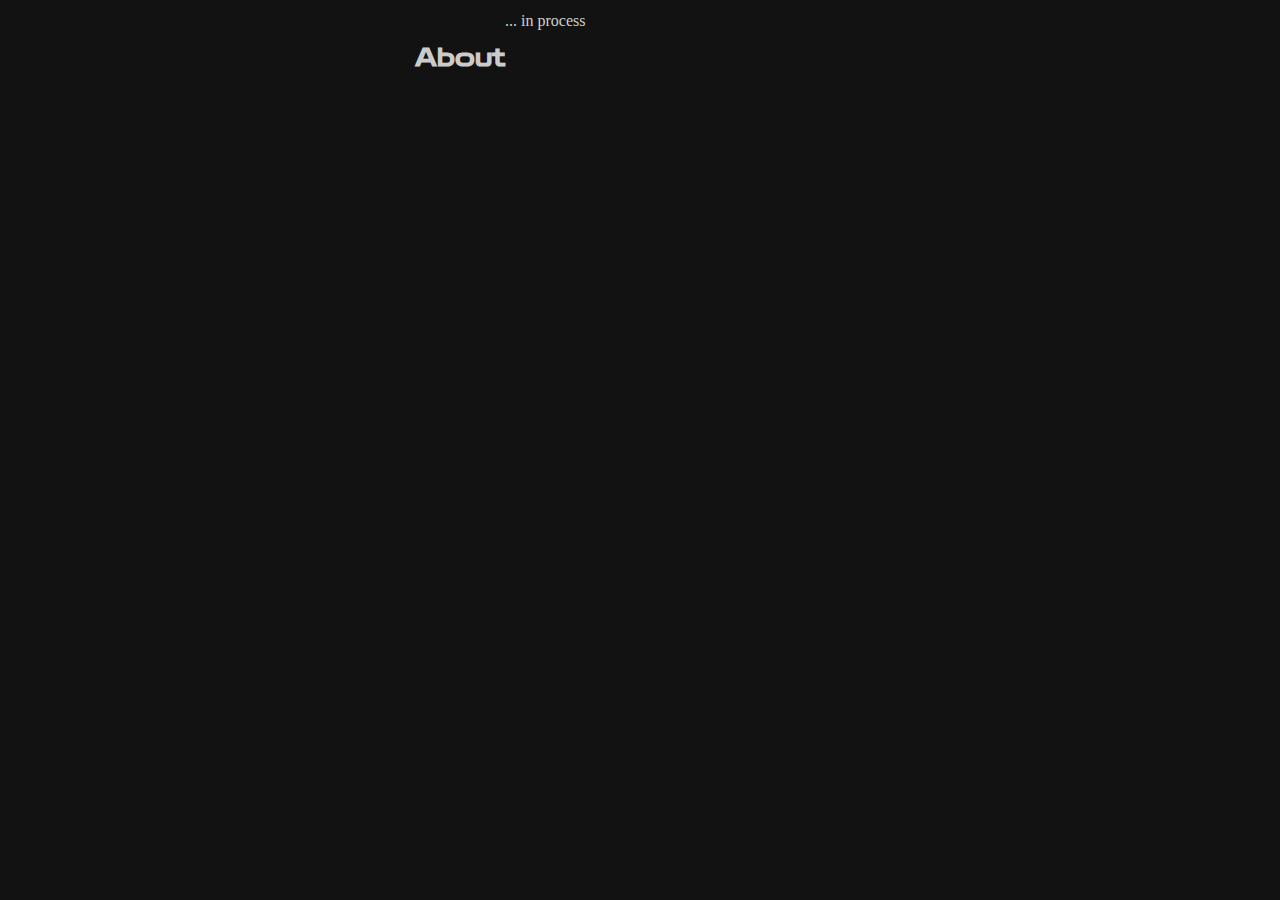
<file: subpages/about/index.html>
<!doctype html>
<html lang="de">

<head>
    <meta charset="utf-8" />
    <meta name="viewport" content="width=device-width, initial-scale=1" />
    <link rel="stylesheet" href="/style.css" />
    <title>About | Moritz Minoa</title>
</head>

<body>

    <header>
        <nav class="navigation">
            <ul class="navList">
                <li><a href="../../">Home</a></li>
                <li><a href="../about/" aria-current="page">About</a></li>
                <li><a href="../djing/">DJing</a></li>
                <li><a href="../production/">Production</a></li>
                <li><a href="../live/">Gigs & Live</a></li>
            </ul>
        </nav>
    </header>

    <main class="page">
        <h1>About</h1>
        <p>... in process</p>
    </main>

</body>

</html>
</file>
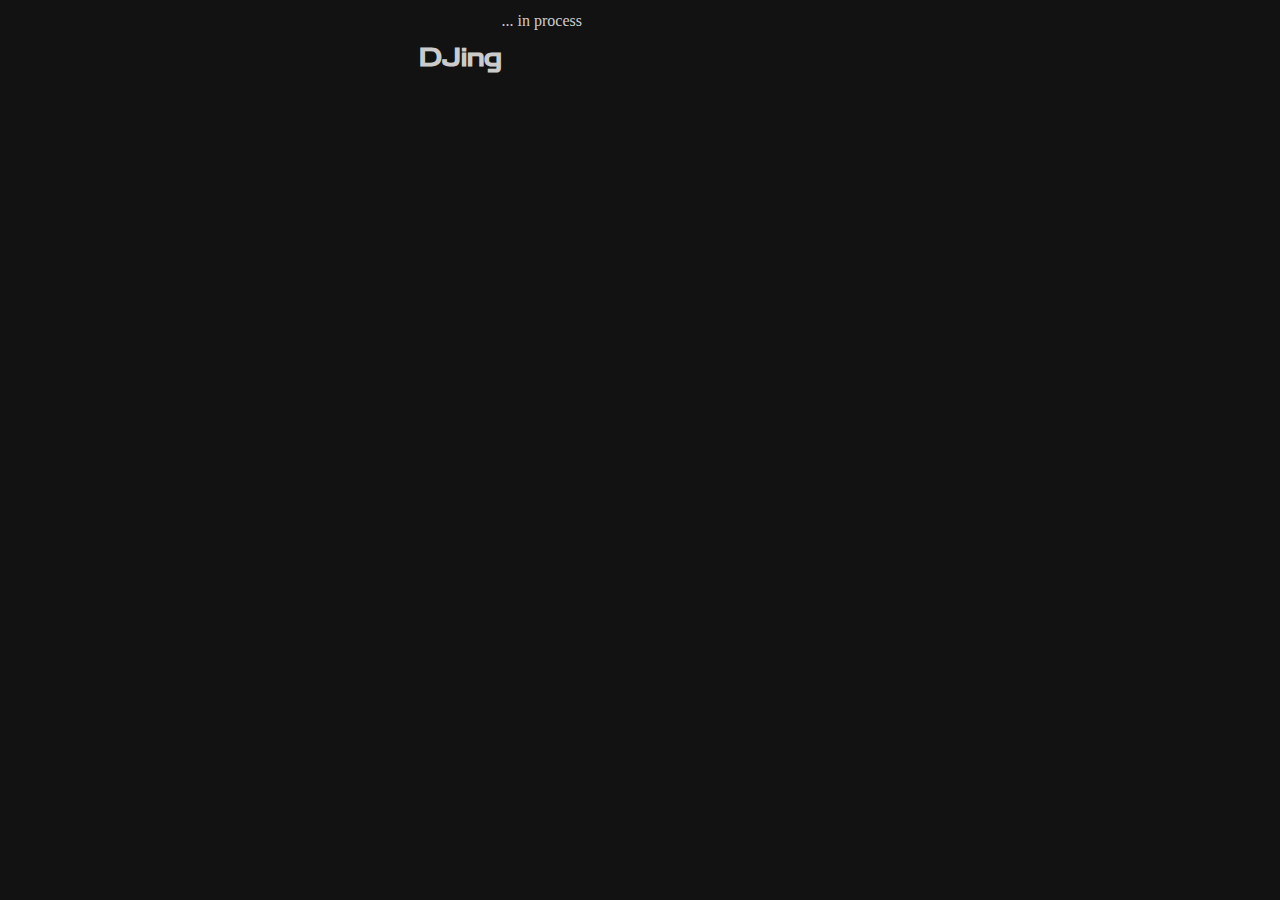
<file: subpages/djing/index.html>
<!doctype html>
<html lang="de">

<head>
    <meta charset="utf-8" />
    <meta name="viewport" content="width=device-width, initial-scale=1" />
    <link rel="stylesheet" href="/style.css" />
    <title>DJing | Moritz Minoa</title>
</head>

<body>

    <header>
        <nav class="navigation">
            <ul class="navList">
                <li><a href="../../">Home</a></li>
                <li><a href="../about/">About</a></li>
                <li><a href="../djing/" aria-current="page">DJing</a></li>
                <li><a href="../production/">Production</a></li>
                <li><a href="../live/">Gigs & Live</a></li>
            </ul>
        </nav>
    </header>

    <main class="page">
        <h1>DJing</h1>
        <p>... in process</p>
    </main>

</body>

</html>
</file>
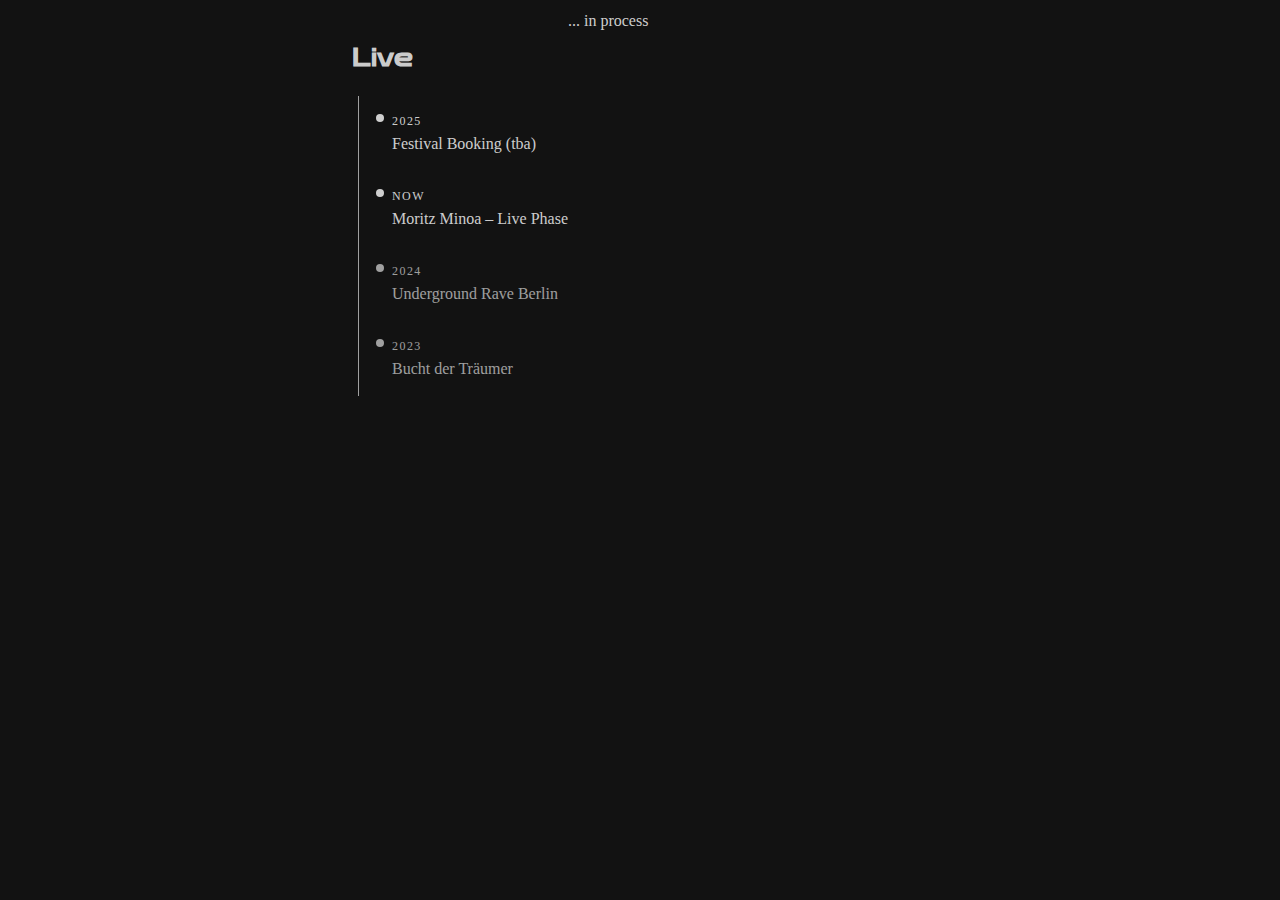
<file: subpages/live/index.html>
<!doctype html>
<html lang="de">

<head>
    <meta charset="utf-8" />
    <meta name="viewport" content="width=device-width, initial-scale=1" />
    <link rel="stylesheet" href="/style.css" />
    <title>Live | Moritz Minoa</title>
</head>

<body>

    <header>
        <nav class="navigation">
            <ul class="navList">
                <li><a href="../../">Home</a></li>
                <li><a href="../about/">About</a></li>
                <li><a href="../djing/">DJing</a></li>
                <li><a href="../production/">Production</a></li>
                <li><a href="../live/" aria-current="page">Gigs & Live</a></li>
            </ul>
        </nav>
    </header>

    <main class="page">
        <h1>Live</h1>
        <p>... in process</p>
        <section class="timeline">
            <div class="timeline-line"></div>

            <!-- Zukunft -->
            <div class="timeline-item future">
                <time>2025</time>
                <span>Festival Booking (tba)</span>
            </div>

            <!-- Now -->
            <div class="timeline-item now">
                <time>Now</time>
                <span>Moritz Minoa – Live Phase</span>
            </div>

            <!-- Vergangenheit -->
            <div class="timeline-item past">
                <time>2024</time>
                <span>Underground Rave Berlin</span>
            </div>

            <div class="timeline-item past">
                <time>2023</time>
                <span>Bucht der Träumer</span>
            </div>
        </section>
    </main>

</body>

</html>
</file>
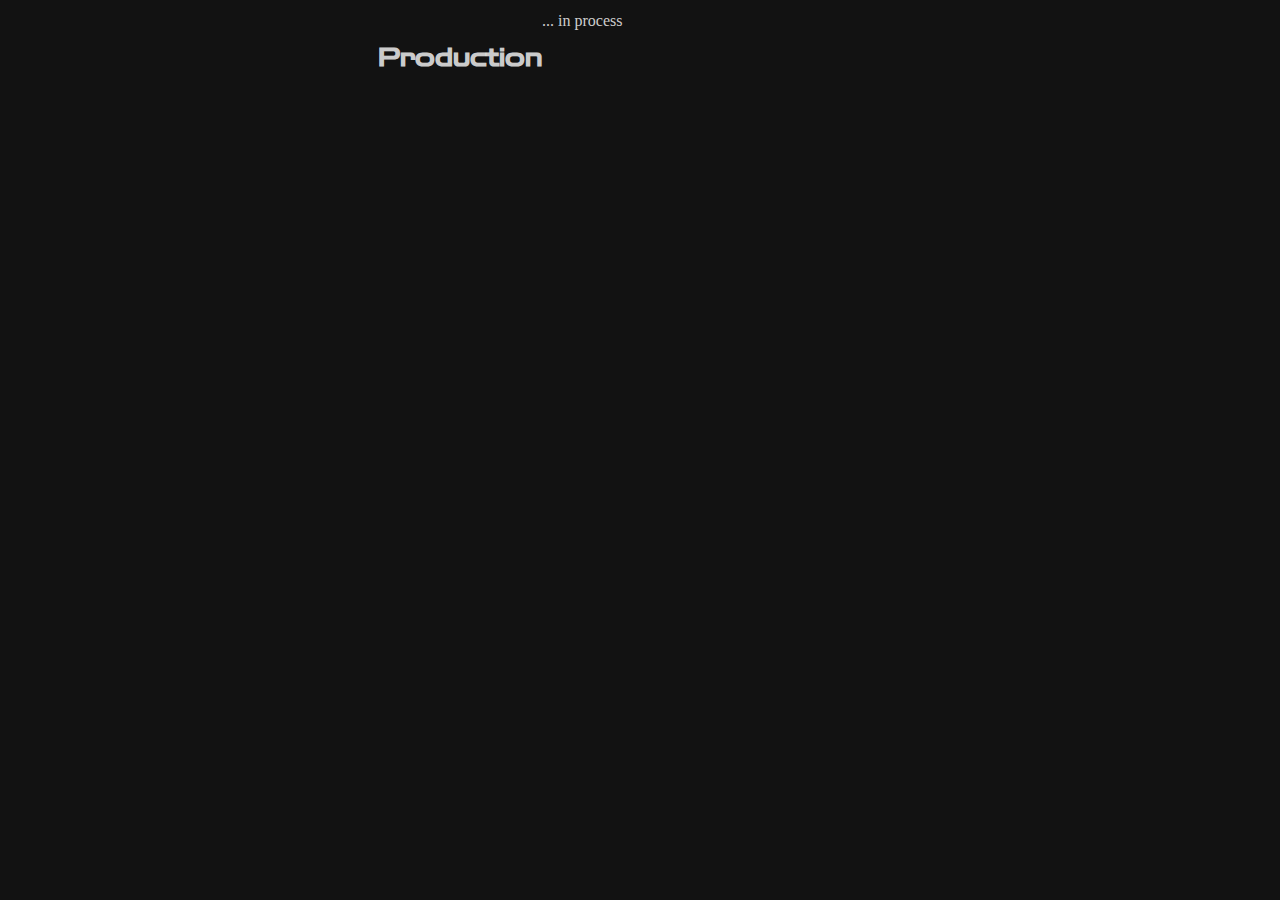
<file: subpages/production/index.html>
<!doctype html>
<html lang="de">

<head>
    <meta charset="utf-8" />
    <meta name="viewport" content="width=device-width, initial-scale=1" />
    <link rel="stylesheet" href="/style.css" />
    <title>Production | Moritz Minoa</title>
</head>

<body>

    <header>
        <nav class="navigation">
            <ul class="navList">
                <li><a href="../../">Home</a></li>
                <li><a href="../about/">About</a></li>
                <li><a href="../djing/">DJing</a></li>
                <li><a href="../production/" aria-current="page">Production</a></li>
                <li><a href="../live/">Gigs & Live</a></li>
            </ul>
        </nav>
    </header>

    <main class="page">
        <h1>Production</h1>
        <p>... in process</p>
    </main>

</body>

</html>
</file>
<file: style.css>
@import url("https://fonts.googleapis.com/css2?family=Zen+Dots&display=swap");

* {
  margin: 0;
  padding: 0;
  box-sizing: border-box;
}
body {
  background-color: var(--color-black-elevation-0);
  color: var(--color-text-main);
  /* text-shadow: 0 4px 16px var(--color-black-elevation-24); */
  font-family: Cambria, Cochin, Georgia, Times, "Times New Roman", serif;
  /* max-width: 1920px; */
  display: flex;
  justify-content: center;
  padding: 12px;
  /* line-height: 1.1; */
}

h1,
h2,
h3,
.aboutName,
.navigation li {
  font-family: "Zen Dots", sans-serif, sans-serif;
  color: var(--color-text-main);
}

h1 {
  font-size: 24px;
  padding-top: 32px;
  padding-bottom: 24px;
}

h2 {
  padding-top: 8px;
  padding-bottom: 8px;
}
h3 {
    padding-top: 8px;
  padding-bottom: 8px;
}

img {
  max-width: 900px;
  filter: brightness(0.8) contrast(1.2);
}

a,
a:visited {
  color: var(--color-text-main);
}

/* .soundcloudWrapper {
  background-color: #000;
  padding: 16px;
  border-radius: 12px;
  max-width: 100%;
} */

/*Colour Pallatte*/
:root {
  --color-black-elevation-0: rgb(18, 18, 18); /*checked*/
  --color-black-elevation-1: rgba(255, 255, 255, 0.05); /* 1dp */
  --color-black-elevation-2: rgba(255, 255, 255, 0.07); /* 2dp */
  --color-black-elevation-3: rgba(255, 255, 255, 0.08); /* 3dp */
  --color-black-elevation-4: rgba(255, 255, 255, 0.09); /* 4dp */
  --color-black-elevation-6: rgba(255, 255, 255, 0.11); /* 6dp */
  --color-black-elevation-8: rgba(255, 255, 255, 0.12); /* 8dp */
  --color-black-elevation-12: rgba(255, 255, 255, 0.14); /* 12dp */
  --color-black-elevation-16: rgba(255, 255, 255, 0.15); /* 16dp */
  --color-black-elevation-24: rgba(255, 255, 255, 0.16); /* 24dp */
  --color-black-elevation-56: rgba(255, 255, 255, 0.6); /* 24dp */

  --color-black-low-opacity: rgb(18, 18, 18, 0.25); /*checked*/
  --color-black-mid-opacity: rgb(18, 18, 18, 0.35); /*checked*/
  --color-white: rgba(255, 255, 255, 0.87); /*checked*/

  --color-text-main: rgba(255, 255, 255, 0.8); /*checked*/
  --color-icon-fill: rgba(255, 255, 255, 0.8);
  --color-accent: rgb(64, 201, 162);
    --color-accent-02: rgb(64, 201, 162,0.2);
  --color-accent-nice2:rgb(204, 75, 194);
  --color-accent-nice: rgb(221, 94, 152);
  --color-accent-old: rgba(255, 186, 8, 0.8);
  --color-accent-02-old: rgba(255, 186, 8, 0.2);
  --color-accent-hover: #7a7265;

  --color-border-subtle: rgba(255, 255, 255, 0.12);
  --soundcloud: rgba(255, 85, 0, 0.8);

  --korajoYellow: rgba(255, 240, 49,0.8);

/*Debug*/

/* * {
  outline: 1px solid rgba(255, 255, 255, 0.15);
} */

/* .mainContent img {
  max-width: 20px;
} */

/* .project {
  border: 1px solid red;
} */

/*Debug*/

/*Main Outline*/

:root {
  --ticker-speed: 12s; /* kleiner = schneller */
}

.bannerContainer {
  display: flex;
  align-items: center;
  grid-area: banner;
  overflow: hidden;
  /* justify-self: center; */
  width: 100%;
}
.bannerContainer img {
  max-height: 80px;
}
.topBanner {
  display: block;
  /* width: 85%; */
  /* padding: 10px 16px; */
}

.ticker {
  display: block;
  /* width: 95%; */
  overflow: hidden;
  white-space: nowrap;
}

.tickerTrack {
  display: inline-flex;
  align-items: center;
  gap: 48px;
  will-change: transform;
  animation: ticker var(--ticker-speed) linear infinite;
}

.tickerItem {
  display: inline-block;
  font-size: 24px;
  color: var(--soundcloud);
  padding-right: 48px; /* Abstand zwischen Wiederholungen */
}

@keyframes ticker {
  from {
    transform: translateX(-50%);
  }
  to {
    transform: translateX(50%);
  }
}

.page {
  display: grid;
  /* position: relative;
  margin: 0 auto;
  max-width: 1200px; */
  grid-template-areas:
    "navigation navigation"
    "banner banner"
    "mainContainer sidebar"
    "footer footer";
  grid-template-columns: 1fr minmax(240px, 360px);
}

.navigation,
.mainContainer,
.footer,
.sidebar {
  max-width: 1920px;
  padding: 12px;
}

.navigation {
  grid-area: navigation;
  justify-self: center;
}

.mainContainer {
  grid-area: mainContainer;
  display: grid;
  justify-items: center;
  grid-template-areas:
    "header"
    "mainContent";

  gap: 12px;
}
.aboutHeader {
  grid-area: header;
  justify-content: center;
}
.mainContent {
  grid-area: mainContent;
}

.sidebar {
  grid-area: sidebar;
  align-content: center;
  position: sticky;
  top: 0px;
  /* align-self: start; */
  /* padding: 12px; */
}

.footer {
  grid-area: footer;
  justify-self: center;
}

/*Icons*/
.icon {
  fill: var(--color-text-main);
  width: 24px;
  height: 24px;
  cursor: pointer;
  transition: transform 150ms ease, color 150ms ease, opacity 150ms ease;
}

.icon:hover,
.navList > li:hover,
a:hover,
.korajoLogo:hover {
  transform: translateY(-1px);
  color: var(--color-accent-hover);
  fill: var(--color-accent-hover);
}

/*Navigation*/
.navigation {
  position: fixed;
  z-index: 99;
  background-color: var(--color-black-elevation-0);
  border-radius: 12px;
  font-size: 20px;
}

.menuIcon {
  display: none;
  background: transparent;
  border: none;
  cursor: pointer;
}
.navList {
  display: flex;
  gap: 24px;
  list-style-type: none;
  flex-wrap: wrap;
}

.referenceList {
  list-style-type: none;
  /* color: var(--color-black-elevation-56); */
}
/*MainContent*/
.mainContainer {
  margin-top: 48px;
}
.aboutHeader {
  display: flex;
  gap: 12px;
  align-items: center;
  flex-wrap: wrap;
}

.aboutPictureContainer {
  position: relative;
  max-width: 640px;
}

.aboutPicture {
  display: block; /* verhindert kleine baseline-gaps */
  width: 100%;
  height: auto;
}

.aboutName {
  position: absolute;
  right: 16px;
  bottom: 8px;
  text-align: right;

      color: var(--color-accent);
  font-size: 48px;
  text-shadow: 0 4px 16px var(--color-black-elevation-0);
}

.aboutTextContainer {
  display: flex;
  flex-direction: column;
  gap: 16px;
  font-size: 18px;

  max-width: 640px;
  padding: 12px 24px;

  background: var(--color-black-elevation-1);
  border: 1px solid var(--color-border-subtle);
  border-radius: 18px;
  box-shadow: 0 10px 30px var(--color-black-mid-opacity),
    0 2px 10px var(--color-black-low-opacity);


  line-height: 1.1;
}

.statsGrid {
  list-style: none;
  display: grid;
  grid-template-columns: minmax(48px, 100px) 1fr;
  align-items: center;
  gap: 8px 24px;
  padding: 0;
  margin: 0;
}

.statsGrid li {
  display: contents; /* wichtig: erlaubt echtes Tabellengefühl */
}

.statsGrid span:first-child {
  opacity: 0.7;
  font-size: 0.9rem;
}

.statsGrid span:last-child {
  line-height: 1.5;
}


.aboutIcons {
  display: flex;
  gap: 12px;
  justify-content: flex-end;
}

.projectsContainer {
  display: grid;
  grid-template-columns: repeat(1, minmax(0, 1000px));
  gap: 24px;
  /* justify-items: center; */
}

.project {
  padding-bottom: 4px;
  border-bottom: #7a7265 1px solid;
}

.projectImgText {
  display: grid;
  gap: 12px;
  /* align-items: flex-start; */
  grid-template-columns: minmax(0, 400px) 1fr;
}
.projectText {
  /* max-width: 320px; */
  /* flex: 1 1 auto; */
  font-size: 18px;
 
}
.projectText.withShowcase{
   display: flex;
  flex-direction: column;
  justify-content: space-between;
}
.projectShowcases {
  display: grid;
  /* justify-items: center; */
  gap: 12px;
  grid-template-columns: repeat(3,minmax(0, 1fr))
}

.projectImgContainer {
  max-width: 400px;
  width: 100%;
  height: 300px;
  overflow: hidden;
}

.projectImgContainer img {
  width: 100%;
  height: 100%;
  object-fit: cover;
  display: block;

  filter: grayscale();
  will-change: filter;
  transition: all 300ms ease-out;
}

.projectImgContainer img:hover {
  filter: none;
  /* opacity: 1; */
}

.projectsContainer > div:hover,
.aboutPicture:hover,
.aboutTextContainer:hover {
  transform: scale(1.01);
  transition: all 200ms ease-in-out;
}

.korajoTextLink {
  color: var(--korajoYellow);
  display: inline;
}
.korajoLogo {
  max-width: 30px;
  height: auto;
  display: block;
  margin: 16px auto 0 auto;
}

/*Sidebar*/
.sidebar {
}

.sidebarHeader {
  position: sticky;
  top: 0;
  z-index: 2;
  padding-bottom: 24px;
  background: var(--color-black-elevation-0);
}

.timelineBackdrop {
  display: none;
}
.timelineButton {
  display: none;
}

.timeline {
  position: relative;
  max-width: 720px;
  /* margin: 8px auto; */
  padding-left: 24px;

  background-image: linear-gradient(
    to bottom,
    var(--color-black-elevation-56),
    var(--color-black-elevation-56)
  );
  background-size: 1px 100%;
  background-repeat: no-repeat;
  background-position: 6px 0;
}

.sidebar svg,
.project svg {
  fill: var(--soundcloud);
  filter: drop-shadow(0 1px 2px rgba(0, 0, 0, 0.6));
}

.soundcloudOnline {
  display: block;
}

.soundcloudIcon {
  display: inline-block;
  width: 1.1em;
  height: 1.1em;
  margin-left: 0.2em;
  vertical-align: -0.18em;
}

.timelineScroll {
  position: relative;
  max-height: calc(100vh - 400px); /* Header + nav einrechnen */
  overflow-y: auto;
  overflow-x: hidden;
  /* padding-left: 16px; */
  scroll-behavior: smooth;

  scrollbar-gutter: stable;
  /* Firefox */
  scrollbar-width: none;
  /* IE / Edge (legacy) */
  -ms-overflow-style: none;
}

.timelineScroll::-webkit-scrollbar {
  display: none; /* Chrome, Safari, Edge */
}

.timelineScroll::after {
  content: "";
  position: sticky;
  bottom: 0;
  display: block;
  height: 24px;
  background: linear-gradient(
    to top,
    var(--color-black-elevation-0),
    transparent
  );
  pointer-events: none;
}



.timeline-item {
  position: relative;
  padding: 18px 0 18px 16px;
  display: flex;
  flex-direction: column;
  gap: 6px;
}

.timeline-item::before {
  content: "";
  position: absolute;
  left: 0;
  top: 18px;
  width: 8px;
  height: 8px;
  border-radius: 50%;
  background: currentColor;
}

.timeline-item time {
  font-size: 12px;
  letter-spacing: 0.12em;
  text-transform: uppercase;
}

.timeline-item span {
  font-size: 16px;
}

.timeline-item.past a {
  color: var(--color-black-elevation-56);
}

.timeline-item.past .soundcloudOnline a,
.soundcloudOnline a {
  color: var(--soundcloud);
  text-shadow: 0 1px 2px rgba(0, 0, 0, 0.75);
}

/* States */
.timeline-item.past {
  color: var(--color-black-elevation-56);
}

.timeline-item.future {
  color: var(--color-text-main);
}

.timeline-item.next {
  color: var(--color-accent);
  font-weight: bold;
}

.timeline-item.next::before {
  transform: scale(1.3);
}

.timeline-year,
.timeline-nextLabel {
  margin: 12px 0 6px 0;
  font-size: 12px;
  letter-spacing: 0.12em;
  text-transform: uppercase;
  color: var(--color-black-elevation-56);
}

.timeline-nextLabel {

  color: var(--color-accent); /* gleiche Farbe wie nextGig */
  margin: 12px 0 0px 0;
}

/*Footer*/
.footer {
  display: flex;
  flex-direction: column;
  justify-content: center;
}

.footer h1 {
  text-align: center;
}

.footerIcons {
  display: flex;
  gap: 12px;
  justify-content: center;
}

/*tablet*/
@media (max-width: 1024px) {
  .projectImgText {
    grid-template-columns: minmax(0, 200px) 1fr;
  }
  .projectShowcases {
  grid-template-columns: repeat(1,minmax(0, 1fr));
  /* justify-items: center; */
}
}

/*mobile*/
@media (max-width: 900px) {
  .page {
    grid-template-columns: 1fr;
    grid-template-areas:
      "navigation"
      "mainContainer"
      "footer";
  }

  .timelineButton {
    display: block;
    position: fixed;        /* statt sticky */
    right: 16px;
    bottom: 16px;
    top: auto;
    z-index: 1001;
    padding: 12px;
    border-radius: 999px;
    background: var(--color-accent-02);
    border: 1px solid var(--color-accent);
    box-sizing: unset;
  }

  .timelineButton >svg {
    fill: var(--color-accent);
  }
  
  .sidebar {
    display: flex;
    flex-direction: column;
    position: fixed;
    /* left: 12px; */
    right: 12px;
    bottom: 12px;
    top: auto;

    z-index: 1002;
    border-radius: 16px;
    background: var(--color-black-elevation-0);
    border: 1px solid var(--color-border-subtle);

    max-height: 85vh;
    overflow: hidden;
    overflow-y: auto;
    overscroll-behavior: contain;
    -webkit-overflow-scrolling: touch;

    transform: translateY(120%);
    opacity: 0;
    pointer-events: none;
    transition: transform 200ms ease, opacity 200ms ease;

  }

  .timelineCloseButton {
  position: absolute;
  top: 12px;
  right: 12px;

  width: 44px;
  height: 44px;
  border-radius: 999px;

  display: inline-flex;
  align-items: center;
  justify-content: center;

  background: var(--color-accent-02);
  border: 1px solid var(--color-border-subtle);
  cursor: pointer;
}

.timelineCloseButton:hover {
  transform: translateY(-1px);
}

.timelineCloseButton .icon {
  width: 22px;
  height: 22px;
  fill: var(--color-accent);
}

  .sidebar .sidebarHeader {
    flex: 0 0 auto;
    z-index: 2;
  }

  .timelineScroll {
  max-height: none;     /* ❌ keine feste Höhe */
  overflow: visible;    /* ❌ kein eigenes scroll */
}

  html.timelineOpen,
  body.timelineOpen {
  overflow: hidden;
}


  .timelineBackdrop {
    position: fixed;
    inset: 0;
    z-index: 1000;
    background: rgba(0, 0, 0, 0.55);
    opacity: 0;
    pointer-events: none;
    transition: opacity 200ms ease;
    display: block;
  }

  body.timelineOpen .sidebar {
    transform: translateY(0);
    opacity: 1;
    pointer-events: auto;
  }

  body.timelineOpen .timelineBackdrop {
    opacity: 1;
    pointer-events: auto;
  }


  .menuIcon {
    display: block;
  }

  .navList {
    position: absolute;
    top: 100%;
    left: 0;
    right: 0;
    background: var(--color-black-elevation-0);
    flex-direction: column;
    /* gap: 16px; */
    padding: 16px;
    display: none;
  }

  .navList.open {
    display: flex;
  }

  .aboutName {
    width: 150px;
    font-size: 36px;

  }
  .aboutTextContainer h1 {
    text-align: center;
  }

  .statsGrid {
      grid-template-columns:  1fr;

  }
  .aboutIcons {
    justify-content: center;
  }
  .projectsContainer {
    grid-template-columns: 1fr;
  }

  .projectImgText {
    grid-template-columns: minmax(0, 400px);
  }
}

/*Beta*/
.navigation {
  display: none;
}
</file>
